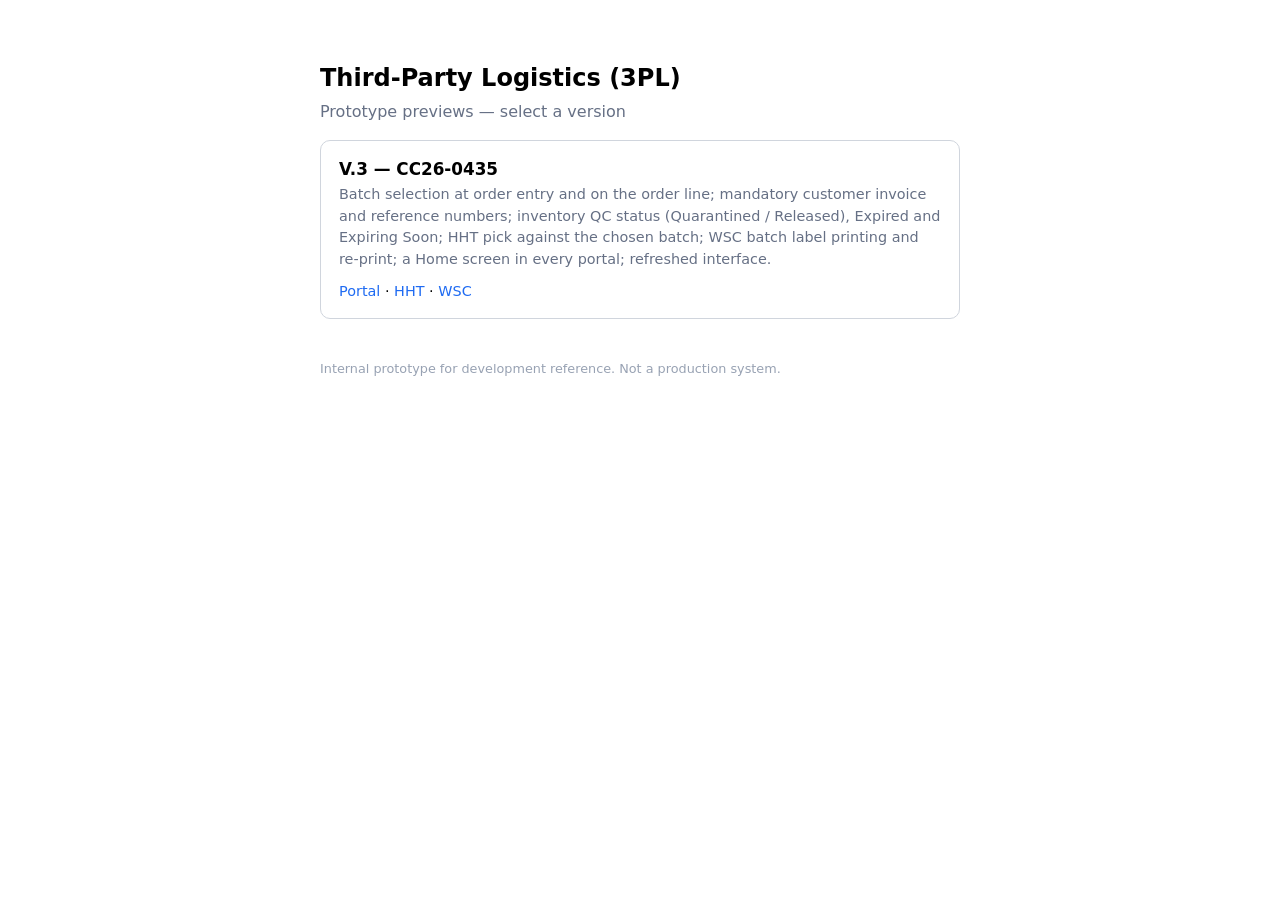
<file: index.html>
<!doctype html>
<html lang="en">
<head>
  <meta charset="utf-8" />
  <meta name="viewport" content="width=device-width, initial-scale=1" />
  <meta name="robots" content="noindex, nofollow" />
  <title>3PL Prototype — Version Previews</title>
  <style>
    :root { color-scheme: light dark; }
    body { font-family: system-ui, -apple-system, Segoe UI, Roboto, sans-serif; max-width: 640px; margin: 60px auto; padding: 0 22px; line-height: 1.5; }
    h1 { font-size: 1.5rem; margin-bottom: .25rem; }
    p.sub { color: #667085; margin-top: 0; }
    .ver { display: block; padding: 16px 18px; margin: 12px 0; border: 1px solid #d0d5dd; border-radius: 10px; }
    .ver b { display: block; font-size: 1.05rem; }
    .ver > span { color: #667085; font-size: .9rem; display: block; margin-top: 2px; }
    .apps { margin-top: 10px; font-size: .9rem; }
    .apps a { color: #1f6bf2; text-decoration: none; }
    .apps a:hover { text-decoration: underline; }
    footer { margin-top: 40px; color: #98a2b3; font-size: .8rem; }
  </style>
</head>
<body>
  <h1>Third-Party Logistics (3PL)</h1>
  <p class="sub">Prototype previews — select a version</p>

  <div class="ver">
    <b>V.3 — CC26-0435</b>
    <span>Batch selection at order entry and on the order line; mandatory customer invoice and
      reference numbers; inventory QC status (Quarantined / Released), Expired and Expiring Soon;
      HHT pick against the chosen batch; WSC batch label printing and re-print; a Home screen in
      every portal; refreshed interface.</span>
    <div class="apps">
      <a href="./v3/">Portal</a> ·
      <a href="./v3/hht.html">HHT</a> ·
      <a href="./v3/wsc.html">WSC</a>
    </div>
  </div>

  <!-- Add new versions here as they are released, following the block above. -->

  <footer>Internal prototype for development reference. Not a production system.</footer>
</body>
</html>
</file>
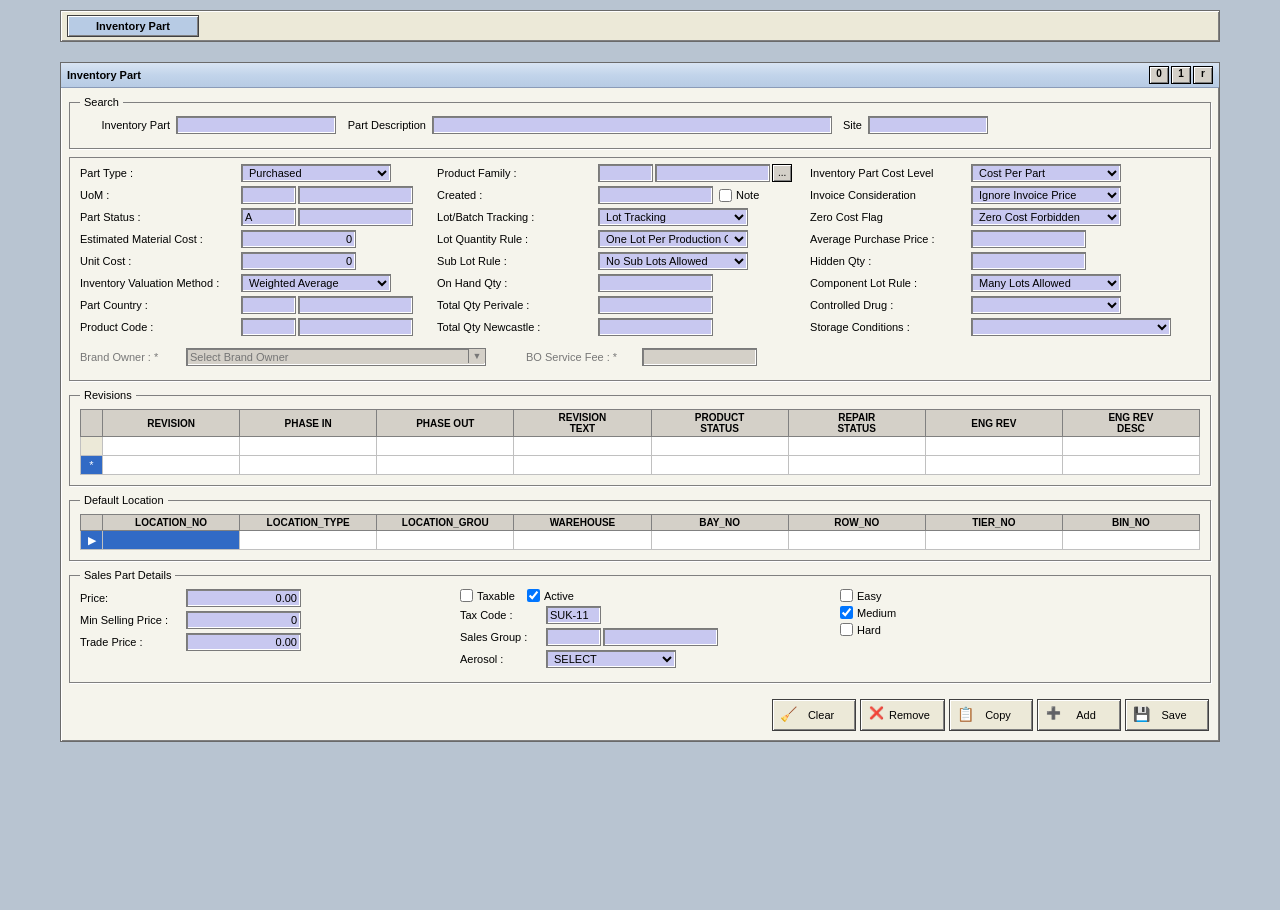
<file: v4/inventory-part.html>
<!DOCTYPE html>
<html lang="en">
<head>
<meta charset="UTF-8">
<title>Inventory Part</title>
<style>
  html, body {
    margin: 0;
    padding: 0;
    height: 100%;
    background: #b8c4d1;
    font-family: "Segoe UI", Tahoma, "MS Sans Serif", sans-serif;
    font-size: 11px;
    color: #000;
    user-select: none;
  }

  .page-nav {
    width: 1160px;
    margin: 10px auto 0 auto;
    padding: 4px 6px;
    display: flex;
    align-items: center;
    gap: 4px;
    background: #ece9d8;
    border: 1px solid #6a6a6a;
    box-shadow: 1px 1px 0 #fff inset, -1px -1px 0 #808080 inset;
    box-sizing: border-box;
  }
  .page-nav a {
    display: inline-block;
    min-width: 110px;
    padding: 4px 10px;
    color: #000;
    text-decoration: none;
    text-align: center;
    background: #d4d0c8;
    border: 1px solid #404040;
    box-shadow: 1px 1px 0 #fff inset, -1px -1px 0 #808080 inset;
    font-weight: bold;
  }
  .page-nav a.active {
    background: #b7cbe4;
  }

  /* Window chrome */
  .window {
    width: 1160px;
    margin: 20px auto;
    background: #f5f4ec;
    border: 1px solid #6a6a6a;
    box-shadow: 1px 1px 0 #fff inset, -1px -1px 0 #808080 inset;
    box-sizing: border-box;
  }
  .titlebar {
    background: linear-gradient(to bottom, #d8e4f3 0%, #c2d4ea 50%, #b7cbe4 100%);
    color: #000;
    font-weight: bold;
    padding: 3px 6px;
    display: flex;
    justify-content: space-between;
    align-items: center;
    border-bottom: 1px solid #8a9bb8;
  }
  .titlebar .controls span {
    display: inline-block;
    width: 18px; height: 16px;
    background: #d4d0c8;
    border: 1px solid #000;
    box-shadow: 1px 1px 0 #fff inset, -1px -1px 0 #808080 inset;
    color: #000;
    text-align: center;
    line-height: 14px;
    margin-left: 2px;
    font-family: Marlett, sans-serif;
    font-size: 10px;
  }

  /* Group box */
  fieldset.group {
    border: 1px solid #808080;
    box-shadow: 1px 1px 0 #fff;
    margin: 8px;
    padding: 8px 10px 10px 10px;
    background: transparent;
  }
  fieldset.group > legend {
    padding: 0 4px;
    font-weight: normal;
    color: #000;
  }

  /* Rows / columns */
  .row {
    display: flex;
    align-items: center;
    margin-bottom: 4px;
  }
  .col {
    display: flex;
    flex-direction: column;
    flex: 1;
  }
  .field {
    display: flex;
    align-items: center;
    margin-bottom: 4px;
  }
  .field label {
    width: 155px;
    text-align: left;
    padding-right: 6px;
    flex-shrink: 0;
  }
  .field label.short { width: 100px; }
  .field label.tiny  { width: 80px; }

  /* Inputs — lavender Windows-Forms style */
  input[type="text"], select {
    background: #c8c8f0;
    border: 1px solid #7a7a7a;
    box-shadow: 1px 1px 0 #808080 inset, -1px -1px 0 #fff inset;
    height: 18px;
    font-family: inherit;
    font-size: 11px;
    padding: 1px 3px;
    color: #000;
    box-sizing: border-box;
  }
  input.num { text-align: right; }
  input.code { width: 55px; flex-shrink: 0; }
  input.medium { width: 115px; flex-shrink: 0; }
  input.long { width: 220px; }
  input.xlong { width: 320px; }
  input.desc { width: 560px; }
  select { background: #c8c8f0; min-width: 130px; }
  select.medium { width: 150px; flex-shrink: 0; }

  /* Bordered group inside Sales section */
  .salesgrid {
    display: grid;
    grid-template-columns: 1fr 1fr 1fr;
    gap: 4px 20px;
  }

  /* Tables */
  table.grid {
    width: 100%;
    border-collapse: collapse;
    background: #fff;
    table-layout: fixed;
  }
  table.grid th {
    background: #d4d0c8;
    border: 1px solid #808080;
    font-weight: bold;
    text-align: center;
    padding: 2px;
    font-size: 10px;
    color: #000;
  }
  table.grid td {
    border: 1px solid #c0c0c0;
    height: 18px;
    padding: 0;
  }
  table.grid td.rowmark {
    width: 18px;
    background: #ece9d8;
    text-align: center;
    color: #808080;
  }
  table.grid tr.selected td.rowmark {
    background: #316ac5;
    color: #fff;
  }
  table.grid td.editing {
    background: #316ac5;
  }
  table.grid input {
    border: none;
    box-shadow: none;
    background: transparent;
    width: 100%;
    height: 100%;
    font-size: 10px;
    padding: 1px 2px;
  }

  /* Checkboxes */
  .check {
    display: inline-flex;
    align-items: center;
    margin-right: 12px;
  }
  .check input { margin: 0 4px 0 0; }

  /* Buttons (classic Windows raised) */
  .button-row {
    display: flex;
    justify-content: flex-end;
    gap: 4px;
    padding: 8px 10px 10px 10px;
  }
  button.win {
    background: #ece9d8;
    border: 1px solid #404040;
    box-shadow: 1px 1px 0 #fff inset, -1px -1px 0 #808080 inset;
    font-family: inherit;
    font-size: 11px;
    padding: 4px 14px 4px 28px;
    min-width: 84px;
    height: 32px;
    position: relative;
    cursor: pointer;
    color: #000;
  }
  button.win:active {
    box-shadow: -1px -1px 0 #fff inset, 1px 1px 0 #808080 inset;
  }
  button.win::before {
    content: "";
    position: absolute;
    left: 6px; top: 50%;
    transform: translateY(-50%);
    width: 18px; height: 18px;
    background-repeat: no-repeat;
    background-position: center;
    background-size: contain;
  }
  button.clear::before { content: "🧹"; font-size: 14px; }
  button.remove::before { content: "❌"; font-size: 12px; }
  button.copy::before  { content: "📋"; font-size: 14px; }
  button.add::before   { content: "➕"; font-size: 12px; }
  button.save::before  { content: "💾"; font-size: 14px; }

  /* R417: the Brand Owner / BO Service Fee row beneath the three columns, as the live screen lays it out. */
  #ownerFeeRow { display: flex; gap: 0 40px; margin-top: 8px; }
  #ownerFeeRow #customerRow .combo input { width: 300px; }
  #ownerFeeRow #customerRow label { width: 100px; }
  #ownerFeeRow #serviceFeeRow label { width: 110px; }
  #ownerFeeRow .fee-source { left: 232px; }
  /* Customer row stays visible, then unlocks once the CBPM product family is selected */
  #customerRow { display: flex; }
  /* R417: both labels carry their asterisk always, as the live screen does - greyed with the field while it is locked. */
  #customerRow label::after,
  #serviceFeeRow label::after {
    content: " *";
  }
  #customerRow.locked label {
    color: #777;
  }
  #customerRow.locked .combo input,
  .combo input:disabled {
    background: #d4d0c8;
    color: #777;
    cursor: not-allowed;
  }
  #customerRow.locked .combo .arrow {
    color: #777;
    cursor: not-allowed;
  }
  /* Service Fee unlocks only once a Brand Owner has been selected */
  #serviceFeeRow { display: flex; position: relative; }
  #serviceFeeRow.locked label {
    color: #777;
  }
  #serviceFeeRow input:disabled {
    background: #d4d0c8;
    color: #777;
    cursor: not-allowed;
  }
  /* Taken out of flow so the varying text cannot re-flow the column widths. */
  .fee-source {
    position: absolute;
    left: 282px;
    top: 3px;
    font-size: 10px;
    color: #666;
    white-space: nowrap;
  }
  .fee-source.modified { color: #a05000; font-weight: bold; }

  input.invalid, select.invalid {
    border-color: #c00;
    box-shadow: 0 0 0 1px #c00;
  }

  /* Searchable dropdown */
  .combo {
    position: relative;
    display: inline-block;
  }
  .combo input {
    width: 195px;
    padding-right: 18px;
  }
  .combo .arrow {
    position: absolute;
    right: 1px; top: 1px;
    width: 16px; height: 14px;
    background: #d4d0c8;
    border-left: 1px solid #7a7a7a;
    text-align: center;
    line-height: 14px;
    font-size: 9px;
    cursor: pointer;
  }
  .combo .list {
    position: absolute;
    left: 0; top: 18px;
    width: 250px;
    max-height: 160px;
    overflow-y: auto;
    background: #fff;
    border: 1px solid #7a7a7a;
    z-index: 20;
    display: none;
  }
  .combo .list div {
    padding: 2px 6px;
    cursor: pointer;
    font-size: 11px;
  }
  .combo .list div:hover,
  .combo .list div.active { background: #316ac5; color: #fff; }
  .combo.open .list { display: block; }

  /* Validation message box */
  .lookup-btn {
    margin-left: 2px;
    width: 20px; height: 18px;
    background: #d4d0c8;
    border: 1px solid #000;
    box-shadow: 1px 1px 0 #fff inset, -1px -1px 0 #808080 inset;
    font-size: 10px; line-height: 10px; padding: 0; cursor: pointer;
  }
  .pf-box { width: 560px; }
  .pf-tools { padding: 6px; display: flex; gap: 6px; align-items: center; }
  .pf-scroll { max-height: 260px; overflow-y: auto; border: 1px solid #808080; margin: 0 6px 6px; background: #fff; }
  .pf-scroll table { width: 100%; border-collapse: collapse; }
  .pf-scroll th {
    background: #e8e8e8; border-bottom: 1px solid #808080; text-align: left;
    padding: 2px 6px; font-weight: normal; position: sticky; top: 0;
  }
  .pf-scroll td { padding: 2px 6px; color: #0a3d91; white-space: nowrap; }
  .pf-scroll tr { cursor: pointer; }
  .pf-scroll tr:hover td { background: #e8f0fb; }
  .pf-scroll tr.sel td { background: #0a58ca; color: #fff; }
  .msg-overlay {
    position: fixed;
    inset: 0;
    background: rgba(0,0,0,0.25);
    display: none;
    align-items: center;
    justify-content: center;
    z-index: 50;
  }
  .msg-overlay.open { display: flex; }
  .msg-box {
    width: 430px;
    background: #f5f4ec;
    border: 1px solid #6a6a6a;
    box-shadow: 2px 2px 6px rgba(0,0,0,0.4), 1px 1px 0 #fff inset;
  }
  .msg-title {
    background: linear-gradient(to bottom, #d8e4f3 0%, #c2d4ea 50%, #b7cbe4 100%);
    border-bottom: 1px solid #8a9bb8;
    padding: 3px 6px;
    font-weight: bold;
    display: flex;
    justify-content: space-between;
    align-items: center;
  }
  .msg-title button {
    width: 18px; height: 16px;
    background: #d4d0c8;
    border: 1px solid #000;
    box-shadow: 1px 1px 0 #fff inset, -1px -1px 0 #808080 inset;
    font-size: 10px;
    line-height: 12px;
    cursor: pointer;
    padding: 0;
  }
  .msg-body {
    display: flex;
    align-items: flex-start;
    gap: 12px;
    padding: 18px 16px;
  }
  .msg-icon {
    flex-shrink: 0;
    width: 32px; height: 32px;
    line-height: 32px;
    text-align: center;
    font-size: 26px;
  }
  .msg-text { font-size: 11px; line-height: 1.5; padding-top: 4px; }
  .msg-footer {
    display: flex;
    justify-content: center;
    gap: 6px;
    padding: 0 16px 14px 16px;
  }
  .msg-footer button {
    background: #ece9d8;
    border: 1px solid #404040;
    box-shadow: 1px 1px 0 #fff inset, -1px -1px 0 #808080 inset;
    font-family: inherit;
    font-size: 11px;
    padding: 4px 0;
    width: 88px;
    cursor: pointer;
  }

  /* Toast */
  #toast {
    position: fixed;
    bottom: 20px; left: 50%;
    transform: translateX(-50%);
    background: #333;
    color: #fff;
    padding: 8px 14px;
    border-radius: 3px;
    font-size: 12px;
    opacity: 0;
    pointer-events: none;
    transition: opacity 0.2s;
  }
  #toast.show { opacity: 0.95; }
</style>
</head>
<body>

<!--
  R209, 28.08.2026 - the `Make To Stock` tab is removed.

  It linked to `make-to-stock.html`, which DOES NOT EXIST in this repository, so it was a dead
  link: clicking it produced a 404. It was one of the items HANDOVER lists as "seen on screen and
  in NO record" - taken from the live WSC and mocked up here, never entered in the register, never
  specified in the URS, FS or DS.

  The nav strip is kept with its one remaining tab rather than deleted. It is what marks this as a
  WSC screen with a tab bar above the window chrome, and DS Figures 4.1.4 to 4.1.9 are captures of
  this page with that strip in place.
-->
<nav class="page-nav" aria-label="Main navigation">
  <a href="inventory-part.html" class="active">Inventory Part</a>
</nav>

<div class="window">
  <div class="titlebar">
    <span>Inventory Part</span>
    <span class="controls">
      <span>0</span><span>1</span><span>r</span>
    </span>
  </div>

  <!-- Search -->
  <fieldset class="group">
    <legend>Search</legend>
    <div class="row">
      <label style="width:90px; text-align:right; padding-right:6px;">Inventory Part</label>
      <input type="text" id="partNo" class="medium" maxlength="40" style="width:160px;">
      <label style="width:90px; text-align:right; padding-right:6px;">Part Description</label>
      <input type="text" id="partDesc" class="desc" style="width:400px;">
      <label style="width:30px; text-align:right; padding-right:6px;">Site</label>
      <input type="text" id="site" style="width:120px;">
    </div>
  </fieldset>

  <!-- Three-column attribute area -->
  <fieldset class="group" style="padding-top:6px;">
    <div style="display:grid; grid-template-columns: 1fr 1fr 1.15fr; gap: 2px 18px;">
      <!-- Column 1 -->
      <div>
        <div class="field"><label>Part Type :</label>
          <!-- R417: the live screen's list. A 3PL part is Purchased (finished goods) or Purchased (raw) (raw material) - a
               stated procedure, not enforced here. -->
          <select class="medium" id="partType">
            <option>Manufactured</option><option>Manufactured Recipe</option><option>Purchased (raw)</option>
            <option selected>Purchased</option><option>Expense</option>
          </select>
        </div>
        <div class="field"><label>UoM :</label>
          <input type="text" class="code" id="uomCode">
          <input type="text" class="medium" id="uomDesc" style="margin-left:2px;">
        </div>
        <div class="field"><label>Part Status :</label>
          <input type="text" class="code" id="statusCode" value="A">
          <input type="text" class="medium" id="statusDesc" style="margin-left:2px;">
        </div>
        <div class="field"><label>Estimated Material Cost :</label>
          <input type="text" class="num medium" id="estCost" value="0">
        </div>
        <div class="field"><label>Unit Cost :</label>
          <input type="text" class="num medium" id="unitCost" value="0">
        </div>
        <div class="field"><label>Inventory Valuation Method :</label>
          <select class="medium" id="valMethod">
            <option>Weighted Average</option><option>Standard Cost</option><option>FIFO</option>
          </select>
        </div>
        <div class="field"><label>Part Country :</label>
          <input type="text" class="code" id="countryCode">
          <input type="text" class="medium" id="countryDesc" style="margin-left:2px;">
        </div>
        <div class="field"><label>Product Code :</label>
          <input type="text" class="code" id="prodCode">
          <input type="text" class="medium" id="prodCodeDesc" style="margin-left:2px;">
        </div>
      </div>

      <!-- Column 2 -->
      <div>
        <div class="field"><label>Product Family :</label>
          <input type="text" class="code" id="prodFamily" readonly>
          <input type="text" class="medium" id="prodFamilyDesc" style="margin-left:2px;" readonly>
          <button type="button" class="lookup-btn" id="prodFamilyBtn" title="Select Product Family">...</button>
        </div>
        <div class="field"><label>Created :</label>
          <input type="text" class="medium" id="created">
          <span class="check" style="margin-left:6px;"><input type="checkbox" id="note">Note</span>
        </div>
        <div class="field"><label>Lot/Batch Tracking :</label>
          <select class="medium" id="lotTrack">
            <option>Lot Tracking</option><option>No Lot Tracking</option>
          </select>
        </div>
        <div class="field"><label>Lot Quantity Rule :</label>
          <select class="medium" id="lotQty">
            <option>One Lot Per Production Order</option><option>Many Lots</option>
          </select>
        </div>
        <div class="field"><label>Sub Lot Rule :</label>
          <select class="medium" id="subLot">
            <option>No Sub Lots Allowed</option><option>Sub Lots Allowed</option>
          </select>
        </div>
        <div class="field"><label>On Hand Qty :</label>
          <input type="text" class="num medium" id="onHand">
        </div>
        <div class="field"><label>Total Qty Perivale :</label>
          <input type="text" class="num medium" id="qtyPerivale">
        </div>
        <div class="field"><label>Total Qty Newcastle :</label>
          <input type="text" class="num medium" id="qtyNewcastle">
        </div>
      </div>

      <!-- Column 3 -->
      <div>
        <div class="field"><label>Inventory Part Cost Level</label>
          <select class="medium" id="costLevel">
            <option>Cost Per Part</option><option>Cost Per Lot</option>
          </select>
        </div>
        <div class="field"><label>Invoice Consideration</label>
          <select class="medium" id="invCons">
            <option>Ignore Invoice Price</option><option>Use Invoice Price</option>
          </select>
        </div>
        <div class="field"><label>Zero Cost Flag</label>
          <select class="medium" id="zeroCost">
            <option>Zero Cost Forbidden</option><option>Zero Cost Allowed</option>
          </select>
        </div>
        <div class="field"><label>Average Purchase Price :</label>
          <input type="text" class="num medium" id="avgPrice">
        </div>
        <div class="field"><label>Hidden Qty :</label>
          <input type="text" class="num medium" id="hiddenQty">
        </div>
        <div class="field"><label>Component Lot Rule :</label>
          <select class="medium" id="compLot">
            <option>Many Lots Allowed</option><option>One Lot Only</option>
          </select>
        </div>
        <!-- R417: two fields the live screen carries (Abdallah's screenshot, 26.10.2026). -->
        <div class="field"><label>Controlled Drug :</label>
          <select class="medium" id="controlledDrug">
            <option></option><option>YES</option><option>NO</option>
          </select>
        </div>
        <div class="field"><label>Storage Conditions :</label>
          <select id="storageConditions" style="width:200px; flex-shrink:0;">
            <option></option><option>Freezing Line: -2°C to +2°C</option>
          </select>
        </div>
      </div>
    </div>

    <!-- R417: Brand Owner and BO Service Fee on a row of their own beneath the three columns, as the live screen has them. -->
    <div id="ownerFeeRow">
      <!-- Brand Owner: greyed out until the CBPM product family is selected -->
      <div class="field" id="customerRow">
        <label>Brand Owner :</label>
        <div class="combo" id="customerCombo">
          <input type="text" id="customer" autocomplete="off" placeholder="Select Brand Owner">
          <span class="arrow">▼</span>
          <div class="list" id="customerList"></div>
        </div>
      </div>

      <!-- BO Service Fee: per-unit rate for this SKU, defaulted from the Brand Owner -->
      <div class="field" id="serviceFeeRow">
        <label>BO Service Fee :</label>
        <input type="text" class="num medium" id="serviceFee" maxlength="12">
        <span class="fee-source" id="feeSource"></span>
      </div>
    </div>
  </fieldset>

  <!-- Revisions -->
  <fieldset class="group">
    <legend>Revisions</legend>
    <table class="grid" id="revGrid">
      <colgroup>
        <col style="width:22px"><col><col><col><col><col><col><col><col>
      </colgroup>
      <thead>
        <tr>
          <th></th>
          <th>REVISION</th><th>PHASE IN</th><th>PHASE OUT</th>
          <th>REVISION<br>TEXT</th><th>PRODUCT<br>STATUS</th>
          <th>REPAIR<br>STATUS</th><th>ENG REV</th><th>ENG REV<br>DESC</th>
        </tr>
      </thead>
      <tbody>
        <tr><td class="rowmark"></td><td></td><td></td><td></td><td></td><td></td><td></td><td></td><td></td></tr>
        <tr class="selected"><td class="rowmark">*</td><td></td><td></td><td></td><td></td><td></td><td></td><td></td><td></td></tr>
      </tbody>
    </table>
  </fieldset>

  <!-- Default Location -->
  <fieldset class="group">
    <legend>Default Location</legend>
    <table class="grid" id="locGrid">
      <colgroup>
        <col style="width:22px"><col><col><col><col><col><col><col><col>
      </colgroup>
      <thead>
        <tr>
          <th></th>
          <th>LOCATION_NO</th><th>LOCATION_TYPE</th><th>LOCATION_GROU</th>
          <th>WAREHOUSE</th><th>BAY_NO</th><th>ROW_NO</th><th>TIER_NO</th><th>BIN_NO</th>
        </tr>
      </thead>
      <tbody>
        <tr class="selected"><td class="rowmark">▶</td>
          <td class="editing"></td><td></td><td></td><td></td><td></td><td></td><td></td><td></td></tr>
      </tbody>
    </table>
  </fieldset>

  <!-- Sales Part Details -->
  <fieldset class="group">
    <legend>Sales Part Details</legend>
    <div class="salesgrid">
      <!-- Column 1 -->
      <div>
        <div class="field"><label class="short">Price:</label>
          <input type="text" class="num medium" id="price" value="0.00">
        </div>
        <div class="field"><label class="short">Min Selling Price :</label>
          <input type="text" class="num medium" id="minPrice" value="0">
        </div>
        <div class="field"><label class="short">Trade Price :</label>
          <input type="text" class="num medium" id="tradePrice" value="0.00">
        </div>
      </div>

      <!-- Column 2 -->
      <div>
        <div class="field">
          <span class="check"><input type="checkbox" id="taxable">Taxable</span>
          <span class="check"><input type="checkbox" id="active" checked>Active</span>
        </div>
        <div class="field"><label class="tiny">Tax Code :</label>
          <input type="text" class="code" id="taxCode" value="SUK-11">
        </div>
        <div class="field"><label class="tiny">Sales Group :</label>
          <input type="text" class="code" id="salesGroup">
          <input type="text" class="medium" id="salesGroupDesc" style="margin-left:2px;">
        </div>

        <div class="field"><label class="tiny">Aerosol :</label>
          <select id="aerosol"><option>SELECT</option><option>Yes</option><option>No</option></select>
        </div>
      </div>

      <!-- Column 3 -->
      <div>
        <div class="field"><span class="check"><input type="checkbox" id="easy">Easy</span></div>
        <div class="field"><span class="check"><input type="checkbox" id="medium" checked>Medium</span></div>
        <div class="field"><span class="check"><input type="checkbox" id="hard">Hard</span></div>
      </div>
    </div>
  </fieldset>

  <div class="button-row">
    <button class="win clear" id="btnClear">Clear</button>
    <button class="win remove" id="btnRemove">Remove</button>
    <button class="win copy" id="btnCopy">Copy</button>
    <button class="win add" id="btnAdd">Add</button>
    <button class="win save" id="btnSave">Save</button>
  </div>
</div>

<div class="msg-overlay" id="pfOverlay" aria-hidden="true">
  <div class="msg-box pf-box" role="dialog" aria-modal="true" aria-labelledby="pfTitle">
    <div class="msg-title">
      <span id="pfTitle">Select Product Family</span>
      <button type="button" id="pfClose" aria-label="Close">x</button>
    </div>
    <div class="pf-tools">
      <input type="text" id="pfSearch" style="flex:1;" placeholder="Search code or description...">
      <button type="button" id="pfClear">Clear</button>
    </div>
    <div class="pf-scroll">
      <table>
        <thead><tr><th style="width:110px;">PART_PRODUCT_FAMILY</th><th>DESCRIPTION</th></tr></thead>
        <tbody id="pfRows"></tbody>
      </table>
    </div>
  </div>
</div>

<div class="msg-overlay" id="msgOverlay" aria-hidden="true">
  <div class="msg-box" role="dialog" aria-modal="true" aria-labelledby="msgTitle">
    <div class="msg-title">
      <span id="msgTitle">Inventory Part</span>
      <button type="button" id="msgClose" aria-label="Close">x</button>
    </div>
    <div class="msg-body">
      <span class="msg-icon">⚠️</span>
      <span class="msg-text" id="msgText"></span>
    </div>
    <div class="msg-footer">
      <button type="button" id="msgOk">OK</button>
    </div>
  </div>
</div>

<div id="toast"></div>

<script>
  // -------- Brand Owner master (mock — replace with API call in real impl) --------
  //
  // THESE ARE THE ONBOARDED BRAND OWNERS, AND ONLY THOSE. FS 4.1 says it in four places - "The
  // Brand Owner is selected from the Brand Owners onboarded to the platform... A Brand Owner that
  // has not been onboarded is not offered for selection." This list used to hold C0001-C0008, which
  // is the set of companies the backend has provisioned and NOBODY has onboarded: the exact inverse
  // of the rule, and no overlap at all with the Brand Owners the console shows (audit of
  // 29.08.2026, finding 6). C0004 also carried a second name, "GreenLeaf Holdings", for a company
  // the service calls Greenleaf Pharma.
  //
  // It must agree with the onboarded vendors in `dataService` - number, name and all. Two
  // hardcoded copies of one master is how it drifted, so `wsc-brand-owner-master.cjs` now fails
  // the build if they disagree rather than waiting for the next audit.
  //
  // defaultRate = the Brand Owner's default per-unit service fee held in the back end,
  // maintained by IT on a documented Business Development instruction. null = none set.
  const CUSTOMERS = [
    { no: "C0004", name: "Greenleaf Pharma",   defaultRate: 5.25 },
    { no: "C0009", name: "Mamedica",           defaultRate: 6.00 },
    { no: "C0010", name: "Northwind Extracts", defaultRate: null },
  ];

  // Logged-in user — in the real system this comes from the WSC session.
  const CURRENT_USER = "A.ELSADEK";

  // R417 (Abdallah, 26.10.2026): "the BO Service fee should be able to leave it as zero ... no negative amount tho".
  // The fee may be zero; a negative is refused by the format check below. Was a minimum of 0.01.
  const MIN_FEE = 0;

  // -------- DOM refs --------
  const partNoEl   = document.getElementById('partNo');
  const prodFamilyEl = document.getElementById('prodFamily');
  const partDescEl = document.getElementById('partDesc');
  const customerRow= document.getElementById('customerRow');
  const customerEl = document.getElementById('customer');
  const customerCombo = document.getElementById('customerCombo');
  const customerList  = document.getElementById('customerList');
  const arrowEl    = customerCombo.querySelector('.arrow');
  const serviceFeeRow = document.getElementById('serviceFeeRow');
  const serviceFeeEl  = document.getElementById('serviceFee');
  const feeSourceEl   = document.getElementById('feeSource');

  // Track selected customer (record persisted on save)
  let selectedCustomer = null;       // { no, name, defaultRate } | null
  let lastAppliedPrefix = null;      // tracks the prefix currently in partDesc so we can swap it
  let lastConfirmedOwner = null;     // survives mid-typing, drives the fee-follows-default rule


  // -------- Product Family master --------
  // Taken from the live lookup. CBPM is the new family this project adds: selecting it is what
  // declares a part as cannabis, and it is the ONLY thing that unlocks Brand Owner and the
  // service fee. Nothing keys off the part number.
  const FAMILIES = [
    { code: "CBPM",  desc: "Cannabis-Based Product for Medicinal Use" },
    { code: "COPIL", desc: "PI Comp PIL ONLY" },
    { code: "HPS1",  desc: "SOR Hospital Products (Wales)" },
    { code: "FGAW",  desc: "Amdipharm - Waymade F G" },
    { code: "BATCH", desc: "Batch Charges" },
    { code: "INLIC", desc: "In Licencing" },
    { code: "CD2",   desc: "Control Drug Schedule2" },
    { code: "CD4",   desc: "Control Drug Schedule4" },
    { code: "UKS",   desc: "UK" },
    { code: "8001",  desc: "Colorama DNP (Finished)" },
    { code: "RET",   desc: "Retail Product" },
    { code: "GENPI", desc: "Generic to PI" },
    { code: "CDGPI", desc: "Control Drug - Generic PI" },
    { code: "LICCD", desc: "Licensed CD" },
  ];

  const pfOverlay = document.getElementById('pfOverlay');
  const pfRows    = document.getElementById('pfRows');
  const pfSearch  = document.getElementById('pfSearch');

  function pfRender(filter) {
    const q = (filter || '').toLowerCase();
    const rows = FAMILIES.filter(f =>
      f.code.toLowerCase().includes(q) || f.desc.toLowerCase().includes(q));
    pfRows.innerHTML = rows.map(f =>
      `<tr data-code="${f.code}"><td>${f.code}</td><td>${f.desc}</td></tr>`).join('');
  }
  function pfOpen() {
    pfSearch.value = '';
    pfRender('');
    pfOverlay.classList.add('open');
    pfOverlay.setAttribute('aria-hidden', 'false');
    pfSearch.focus();
  }
  function pfClose() {
    pfOverlay.classList.remove('open');
    pfOverlay.setAttribute('aria-hidden', 'true');
  }
  function pfPick(code) {
    const f = FAMILIES.find(x => x.code === code);
    if (!f) return;
    prodFamilyEl.value = f.code;
    document.getElementById('prodFamilyDesc').value = f.desc;
    pfClose();
    // The family IS the trigger, so both dependants re-evaluate the moment it changes.
    refreshCustomerVisibility();
    refreshServiceFee();
  }
  document.getElementById('prodFamilyBtn').addEventListener('click', pfOpen);
  document.getElementById('pfClose').addEventListener('click', pfClose);
  document.getElementById('pfClear').addEventListener('click', () => {
    prodFamilyEl.value = '';
    document.getElementById('prodFamilyDesc').value = '';
    pfClose();
    refreshCustomerVisibility();
    refreshServiceFee();
  });
  pfSearch.addEventListener('input', () => pfRender(pfSearch.value));
  pfRows.addEventListener('click', (e) => {
    const tr = e.target.closest('tr');
    if (tr) pfPick(tr.getAttribute('data-code'));
  });
  pfOverlay.addEventListener('click', (e) => { if (e.target === pfOverlay) pfClose(); });

  // -------- CBPM unlock rule --------
  function isCbpm() {
    return (prodFamilyEl.value || '').trim().toUpperCase() === 'CBPM';
  }
  function refreshCustomerVisibility() {
    if (isCbpm()) {
      customerEl.disabled = false;
      customerCombo.classList.remove('disabled');
      customerRow.classList.remove('locked');
      customerRow.classList.add('required');
    } else {
      customerEl.disabled = true;
      customerCombo.classList.remove('open');
      customerCombo.classList.add('disabled');
      customerRow.classList.add('locked');
      customerRow.classList.remove('required');
      // clear any prefix that was applied while the rule was active
      if (lastAppliedPrefix && partDescEl.value.startsWith(lastAppliedPrefix)) {
        partDescEl.value = partDescEl.value.slice(lastAppliedPrefix.length);
      }
      selectedCustomer = null;
      customerEl.value = '';
      lastAppliedPrefix = null;
      customerEl.classList.remove('invalid');
      serviceFeeEl.value = '';
      serviceFeeEl.classList.remove('invalid');
      lastConfirmedOwner = null;
    }
    refreshServiceFee();
  }
  // Nothing listens to the part number any more: the CBPM product family is the only trigger,
  // and the lookup calls the refreshers itself when it sets one.

  // -------- BO Service Fee --------
  function fmtFee(n) { return Number(n).toFixed(2); }

  // A Brand Owner may legitimately have no default rate held against it.
  function hasDefault(owner) {
    return !!owner && owner.defaultRate !== null && owner.defaultRate !== undefined;
  }

  // The fee is only enterable once a Brand Owner is held against the SKU.
  function refreshServiceFee() {
    const enabled = isCbpm() && !!selectedCustomer;
    serviceFeeEl.disabled = !enabled;
    serviceFeeRow.classList.toggle('locked', !enabled);
    serviceFeeRow.classList.toggle('required', enabled);
    if (!enabled) serviceFeeEl.classList.remove('invalid');
    refreshFeeSource();
  }

  // Shows whether the value on screen is the Brand Owner default or an amendment to it.
  function refreshFeeSource() {
    if (!isCbpm() || !selectedCustomer) { feeSourceEl.textContent = ''; feeSourceEl.className = 'fee-source'; return; }
    const def = selectedCustomer.defaultRate;
    const val = (serviceFeeEl.value || '').trim();
    if (!hasDefault(selectedCustomer)) {
      feeSourceEl.textContent = 'NA';
      feeSourceEl.className = 'fee-source';
    } else if (val === fmtFee(def)) {
      feeSourceEl.textContent = 'Brand Owner default';
      feeSourceEl.className = 'fee-source';
    } else {
      feeSourceEl.textContent = 'amended (default ' + fmtFee(def) + ')';
      feeSourceEl.className = 'fee-source modified';
    }
  }

  // Reject anything that is not a plain positive number as it is typed.
  serviceFeeEl.addEventListener('input', () => {
    let v = serviceFeeEl.value.replace(/[^0-9.]/g, '');
    const firstDot = v.indexOf('.');
    if (firstDot !== -1) v = v.slice(0, firstDot + 1) + v.slice(firstDot + 1).replace(/\./g, '');
    if (firstDot !== -1) v = v.slice(0, firstDot + 3);
    serviceFeeEl.value = v;
    serviceFeeEl.classList.remove('invalid');
    refreshFeeSource();
  });

  serviceFeeEl.addEventListener('blur', () => {
    const v = (serviceFeeEl.value || '').trim();
    if (v !== '' && /^\d*\.?\d*$/.test(v) && v !== '.') serviceFeeEl.value = fmtFee(parseFloat(v));
    refreshFeeSource();
  });

  function validateFee() {
    const v = (serviceFeeEl.value || '').trim();
    if (v === '') return 'BO Service Fee is mandatory for CBPM parts. A CBPM part cannot be saved without a service fee.';
    if (!/^\d+(\.\d{1,2})?$/.test(v)) return 'BO Service Fee must be a number to a maximum of 2 decimal places. Letters and negative values are not accepted.';
    return null;
  }

  // -------- Searchable customer dropdown --------
  function renderList(filter) {
    const q = (filter || '').toLowerCase();
    const matches = CUSTOMERS.filter(c =>
      c.name.toLowerCase().includes(q) || c.no.toLowerCase().includes(q)
    );
    customerList.innerHTML = matches.length
      ? matches.map(c => `<div data-no="${c.no}" data-name="${c.name}">${c.no} &nbsp; ${c.name}</div>`).join('')
      : '<div style="color:#888; cursor:default;">No matches</div>';
    customerList.querySelectorAll('div[data-no]').forEach(d => {
      d.addEventListener('mousedown', e => {
        e.preventDefault();
        // Always pass the master record, so the default rate travels with the selection.
        const owner = CUSTOMERS.find(c => c.no === d.dataset.no);
        if (owner) selectCustomer(owner);
        closeCombo();
      });
    });
  }
  function openCombo()  {
    if (customerEl.disabled) return;
    customerCombo.classList.add('open');
    renderList(customerEl.value);
  }
  function closeCombo() { customerCombo.classList.remove('open'); }

  customerEl.addEventListener('focus', openCombo);
  customerEl.addEventListener('blur', () => setTimeout(closeCombo, 120));
  customerEl.addEventListener('input', () => {
    openCombo();
    renderList(customerEl.value);
    // typing invalidates the selection until they pick again
    selectedCustomer = null;
    refreshServiceFee();
  });
  arrowEl.addEventListener('mousedown', e => {
    e.preventDefault();
    if (customerEl.disabled) return;
    customerEl.focus();
    if (customerCombo.classList.contains('open')) closeCombo();
    else openCombo();
  });

  function selectCustomer(c) {
    // The fee follows the new Brand Owner's default only where the value on screen is
    // still the previous owner's default (or blank). A fee amended away from the
    // default is a deliberate SKU rate and is left as it is.
    const currentFee = (serviceFeeEl.value || '').trim();
    const stillAtDefault = currentFee === '' ||
      (hasDefault(lastConfirmedOwner) && currentFee === fmtFee(lastConfirmedOwner.defaultRate));

    selectedCustomer = c;
    lastConfirmedOwner = c;
    customerEl.value = c.name;
    customerEl.classList.remove('invalid');

    if (stillAtDefault) {
      serviceFeeEl.value = hasDefault(c) ? fmtFee(c.defaultRate) : '';
      serviceFeeEl.classList.remove('invalid');
    }
    refreshServiceFee();

    // Auto-prefix Part Description with "<CustomerName> - "
    const newPrefix = c.name + ' - ';
    let desc = partDescEl.value || '';
    if (lastAppliedPrefix && desc.startsWith(lastAppliedPrefix)) {
      desc = desc.slice(lastAppliedPrefix.length);
    }
    partDescEl.value = newPrefix + desc;
    lastAppliedPrefix = newPrefix;
  }

  // -------- Validation message box --------
  const msgOverlay = document.getElementById('msgOverlay');
  const msgText    = document.getElementById('msgText');
  let msgFocusTarget = null;

  function showMessage(text, focusEl) {
    msgText.textContent = text;
    msgFocusTarget = focusEl || null;
    msgOverlay.classList.add('open');
    msgOverlay.setAttribute('aria-hidden', 'false');
    document.getElementById('msgOk').focus();
  }
  function closeMessage() {
    msgOverlay.classList.remove('open');
    msgOverlay.setAttribute('aria-hidden', 'true');
    if (msgFocusTarget) msgFocusTarget.focus();
  }
  document.getElementById('msgOk').addEventListener('click', closeMessage);
  document.getElementById('msgClose').addEventListener('click', closeMessage);
  document.addEventListener('keydown', e => {
    if (e.key === 'Escape' && msgOverlay.classList.contains('open')) closeMessage();
  });

  // -------- Save / validation --------
  function toast(msg) {
    const t = document.getElementById('toast');
    t.textContent = msg;
    t.classList.add('show');
    setTimeout(() => t.classList.remove('show'), 2200);
  }

  // Audit entry for every action introduced by this change (user, action, timestamp).
  function audit(partNo, action, from, to) {
    const log = JSON.parse(localStorage.getItem('serviceChargeAudit') || '[]');
    log.push({ partNo, action, from, to, user: CURRENT_USER, timestamp: new Date().toISOString() });
    localStorage.setItem('serviceChargeAudit', JSON.stringify(log));
    console.log('AUDIT:', action, partNo, from, '->', to, CURRENT_USER);
  }

  document.getElementById('btnSave').addEventListener('click', () => {
    if (isCbpm() && !selectedCustomer) {
      customerEl.classList.add('invalid');
      showMessage('Brand Owner is mandatory for CBPM parts. Please select a Brand Owner before saving.', customerEl);
      return;
    }

    if (isCbpm()) {
      const feeError = validateFee();
      if (feeError) {
        serviceFeeEl.classList.add('invalid');
        showMessage(feeError, serviceFeeEl);
        return;
      }
      serviceFeeEl.value = fmtFee(parseFloat(serviceFeeEl.value));
    }

    const store = JSON.parse(localStorage.getItem('inventoryParts') || '{}');
    const partNo = partNoEl.value;
    const existing = store[partNo] || null;

    const record = {
      partNo:      partNo,
      description: partDescEl.value,
      site:        document.getElementById('site').value,
      salesGroup:  document.getElementById('salesGroup').value,
      customerNo:  selectedCustomer ? selectedCustomer.no : null,
      customerName: selectedCustomer ? selectedCustomer.name : null,
      serviceFee:  isCbpm() ? serviceFeeEl.value : null,
      createdBy:   existing ? existing.createdBy : CURRENT_USER,
      createdOn:   existing ? existing.createdOn : new Date().toISOString(),
      amendedBy:   existing ? CURRENT_USER : null,
      amendedOn:   existing ? new Date().toISOString() : null,
      // ...other fields would be collected here
    };

    // The part creator is recorded and remains accountable for the Service Fee;
    // every subsequent amendment is captured against the user who made it.
    if (!existing) {
      audit(partNo, 'Part created', null, record.customerName + ' @ ' + record.serviceFee);
    } else {
      if (existing.customerName !== record.customerName) {
        audit(partNo, 'Brand Owner amended', existing.customerName, record.customerName);
      }
      if (existing.serviceFee !== record.serviceFee) {
        audit(partNo, 'Service Fee amended', existing.serviceFee, record.serviceFee);
      }
    }

    // Persist for downstream service-charge invoicing.
    // In a real IFS impl this would POST to INVENTORY_PART_API.Modify__ or a custom projection.
    store[partNo] = record;
    localStorage.setItem('inventoryParts', JSON.stringify(store));

    toast('Saved. Brand Owner ' + (record.customerName || '(none)') +
          (record.serviceFee ? ' at ' + record.serviceFee + '/unit' : '') +
          ' linked to ' + (partNo || '(no part)'));
    console.log('Saved record:', record);
  });

  document.getElementById('btnClear').addEventListener('click', () => {
    document.querySelectorAll('input[type=text]').forEach(i => {
      if (i.id === 'statusCode') i.value = 'A';
      else if (['price','tradePrice'].includes(i.id)) i.value = '0.00';
      else if (['estCost','unitCost','minPrice'].includes(i.id)) i.value = '0';
      else if (i.id === 'taxCode') i.value = 'SUK-11';
      else i.value = '';
    });
    selectedCustomer = null;
    lastAppliedPrefix = null;
    refreshCustomerVisibility();
  });

  // No-op handlers so the buttons feel alive
  ['btnRemove','btnCopy','btnAdd'].forEach(id =>
    document.getElementById(id).addEventListener('click', () => toast(id.replace('btn','') + ' clicked'))
  );

  // Initial state
  refreshCustomerVisibility();
</script>
</body>
</html>
</file>
